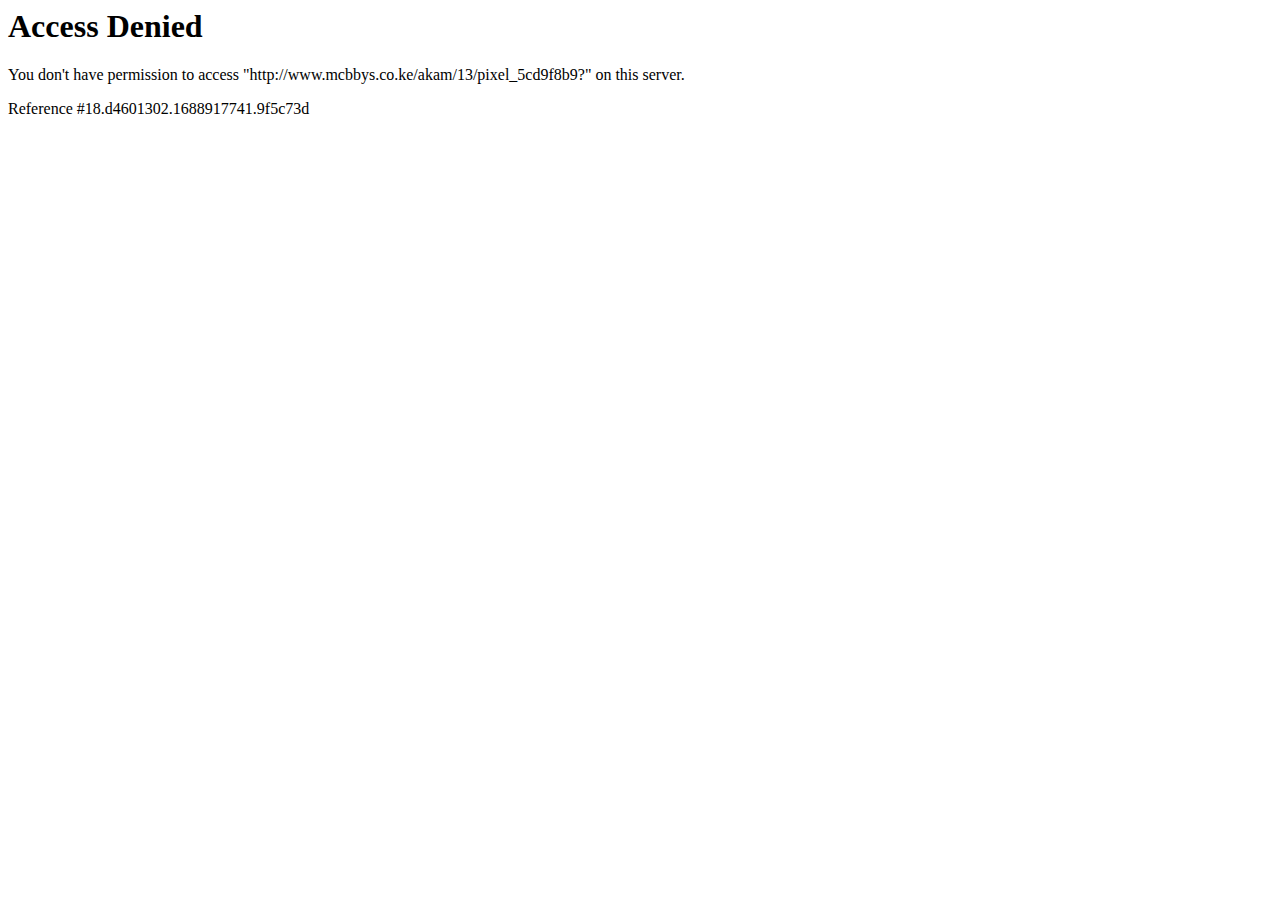
<file: pixel_5cd9f8b9.html>
<html>

<head>
    <title>Access Denied</title>
</head>

<body>
    <h1>Access Denied</h1>

    You don't have permission to access
    "http&#58;&#47;&#47;www&#46;mcbbys&#46;co&#46;ke&#47;akam&#47;13&#47;pixel&#95;5cd9f8b9&#63;" on this server.<p>
        Reference&#32;&#35;18&#46;d4601302&#46;1688917741&#46;9f5c73d
    </p>
</body>

</html>
</file>
